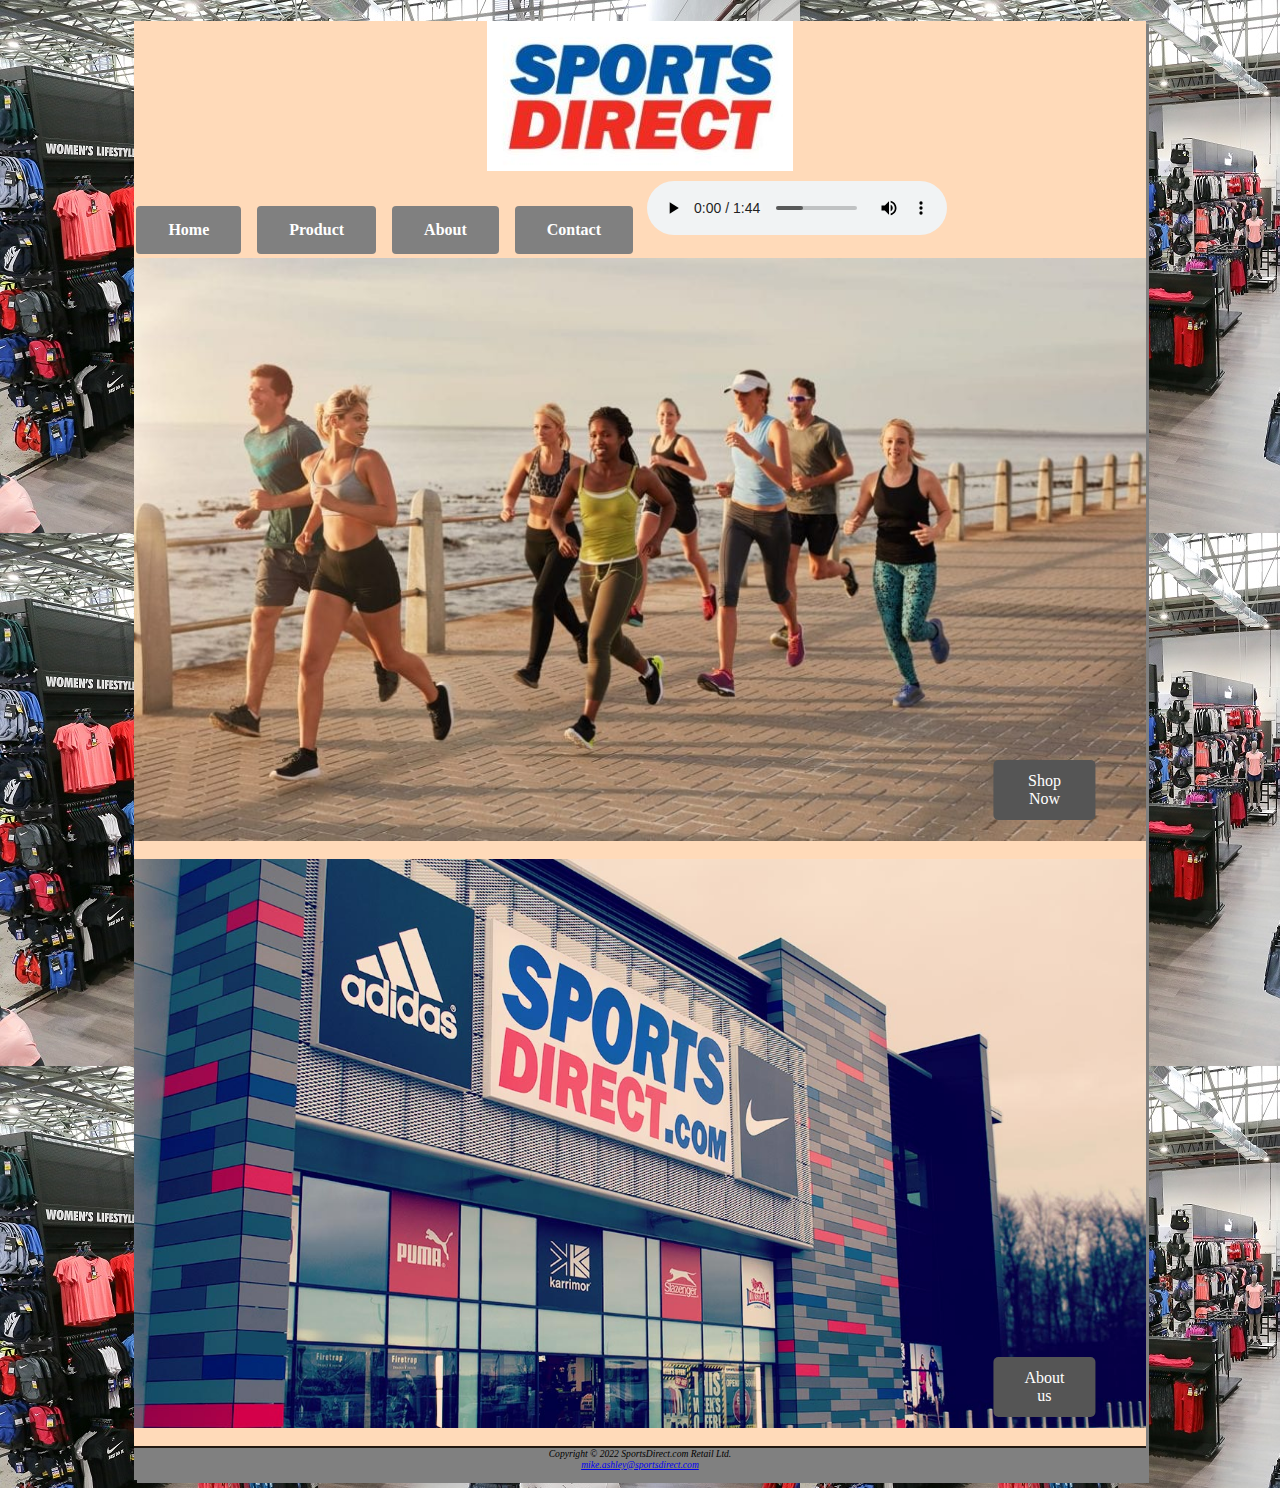
<file: index.html>
<!DOCTYPE html>
<html>

<head>
    <meta charset="utf-8" />
    <title>Sports Direct</title>
    <link rel="stylesheet" href="css/assignment.css">
</head>

<body>
    <div id="wrapper">
        <header>
            <h1>SportsDirect</h1>
        </header>
        <nav>
            <a href="index.html" class="button">
                Home
           </a>&nbsp;

            <a href="product.html" class="button">
               Product
           </a>&nbsp;

            <a href="about.html" class="button">
               About
           </a>&nbsp;

            <a href="contact.html" class="button">
               Contact
           </a>&nbsp;

            <audio controls autoplay loop>
                <source src="audio/music.mp3">
            </audio>
        </nav>
        <main>
            <div class="container">
                <img src="img/home1.jpg" alt="product" style="width:100%">
                <a href="product.html" class="btn">
                    Shop Now
                </a>&nbsp;
            </div>
            <div class="container">
                <img src="img/home2.jpg" alt="about" style="width:100%">
                <a href="about.html" class="btn">
                    About us
                </a>&nbsp;
            </div>
        </main>

        <footer>
            Copyright &copy; 2022 SportsDirect.com Retail Ltd.<br/>
            <a href=" mailto:mike.ashley@sportsdirect.com">mike.ashley@sportsdirect.com</a>
        </footer>
    </div>
</body>

</html>
</file>
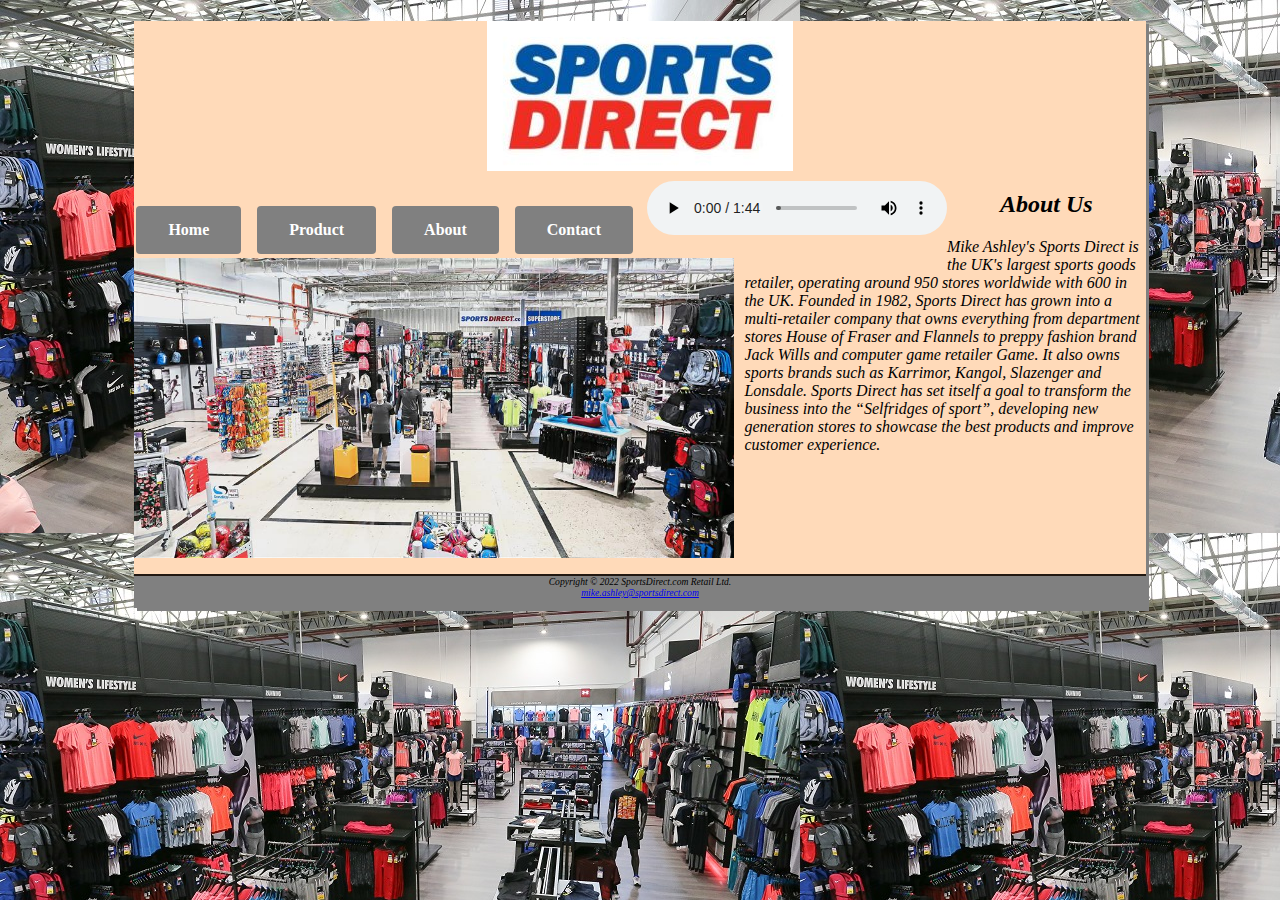
<file: about.html>
<!DOCTYPE html>
<html>

<head>
    <meta charset="utf-8"/>
    <title>Sports Direct</title>
    <link rel="stylesheet" href="css/assignment.css">
</head>

<body>
    <div id="wrapper">
        <header>
            <h1>SportsDirect</h1>
        </header>
        <nav>          
            <a href="index.html" class="button">
                 Home
            </a>&nbsp;
            
            <a href="product.html" class="button">
                Product
            </a>&nbsp;

            <a href="about.html" class="button">
                About
            </a>&nbsp;

            <a href="contact.html" class="button">
                Contact
            </a>&nbsp;

            <audio controls autoplay loop>
                <source src="audio/music.mp3">
            </audio>
        </nav>

        <main>
            <h2>About Us</h2>

            <img id="abco" src=" img/about.jpg " alt="about." style="float: left;" />
            <div id="aboutp">
                <P>
                    Mike Ashley's Sports Direct is the UK's largest sports goods retailer, operating around 950 stores worldwide with 600 in the UK. Founded in 1982, Sports Direct has grown into a multi-retailer company that owns everything from department stores House of
                    Fraser and Flannels to preppy fashion brand Jack Wills and computer game retailer Game. It also owns sports brands such as Karrimor, Kangol, Slazenger and Lonsdale. Sports Direct has set itself a goal to transform the business into
                    the “Selfridges of sport”, developing new generation stores to showcase the best products and improve customer experience.
                </P>
            </div>
        </main>
        <footer>
            Copyright &copy; 2022 SportsDirect.com Retail Ltd.<br/>
            <a href=" mailto:mike.ashley@sportsdirect.com ">mike.ashley@sportsdirect.com</a>
        </footer>
    </div>
</body>

</html>
</file>
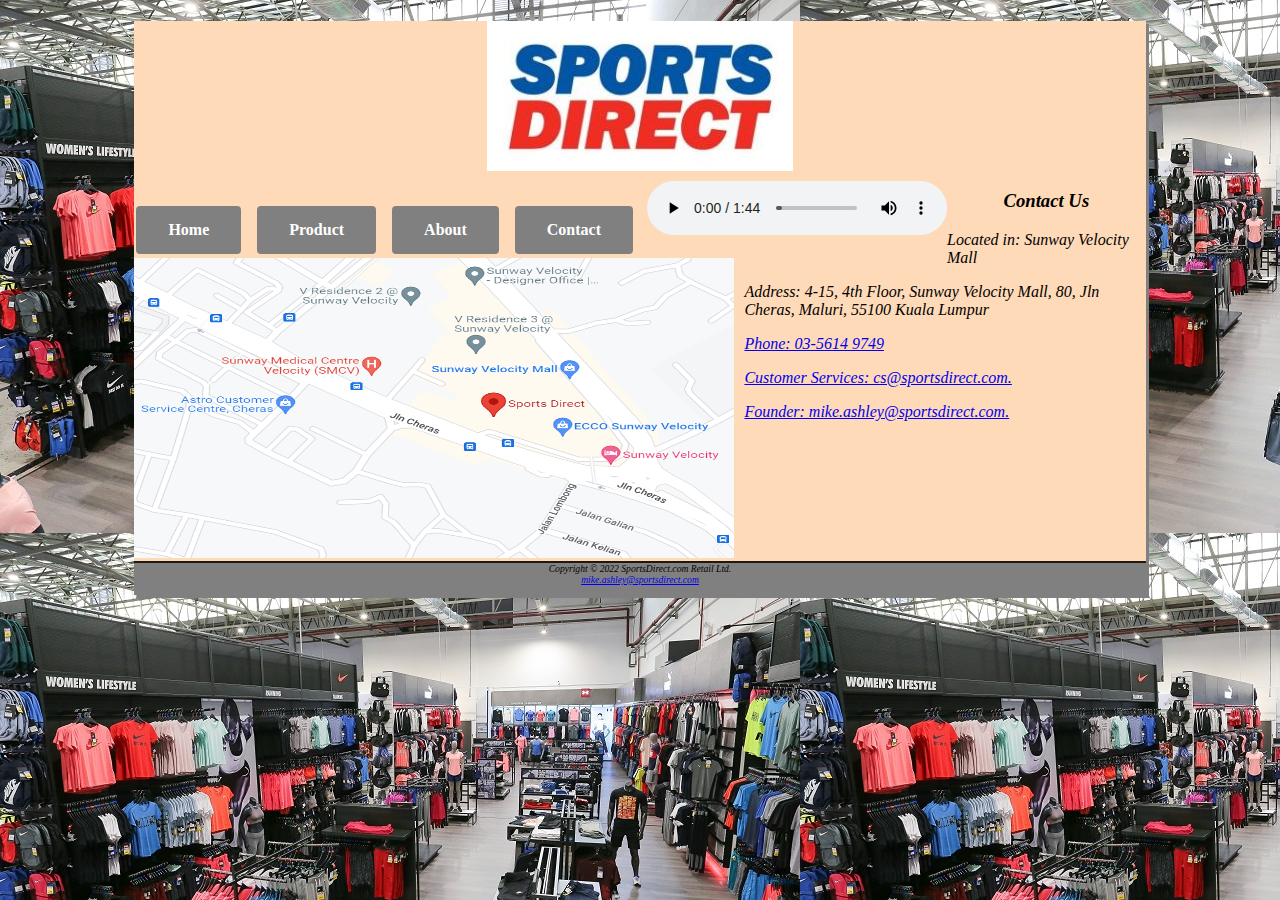
<file: contact.html>
<!DOCTYPE html>
<html>

<head>
    <meta charset="utf-8"/>
    <title>Sports Direct</title>
    <link rel="stylesheet" href="css/assignment.css">
</head>

<body>
    <div id="wrapper">
        <header>
            <h1>SportsDirect</h1>
        </header>
        <nav>
            <a href="index.html" class="button">
                Home
           </a>&nbsp;
           
           <a href="product.html" class="button">
               Product
           </a>&nbsp;

           <a href="about.html" class="button">
               About
           </a>&nbsp;

           <a href="contact.html" class="button">
               Contact
           </a>&nbsp;

            <audio controls autoplay loop>
                <source src="audio/music.mp3">
            </audio>
        </nav>
        <main>
            <h3>Contact Us</h3>

            <img id="abco" src="img/contact.png" alt="contact." style="float: left;" />
            <div id="contactp">
                <p>
                    Located in: Sunway Velocity Mall
                </p>

                <p>
                    Address: 4-15, 4th Floor, Sunway Velocity Mall, 80, Jln Cheras, Maluri, 55100 Kuala Lumpur
                </p>

                <p>
                    <a href="tel:+60356149749">Phone: 03-5614 9749</a>
                </p>

                <p>
                    <a href="mailto:cs@sportsdirect.com">Customer Services: cs@sportsdirect.com.</a>
                </p>

                <p>
                    <a href="mailto:mike.ashley@sportsdirect.com">Founder: mike.ashley@sportsdirect.com.</a>
                </p>
            </div>
        </main>
        <footer>
            Copyright &copy; 2022 SportsDirect.com Retail Ltd.<br/>
            <a href=" mailto:mike.ashley@sportsdirect.com ">mike.ashley@sportsdirect.com</a>
        </footer>
    </div>
</body>

</html>
</file>
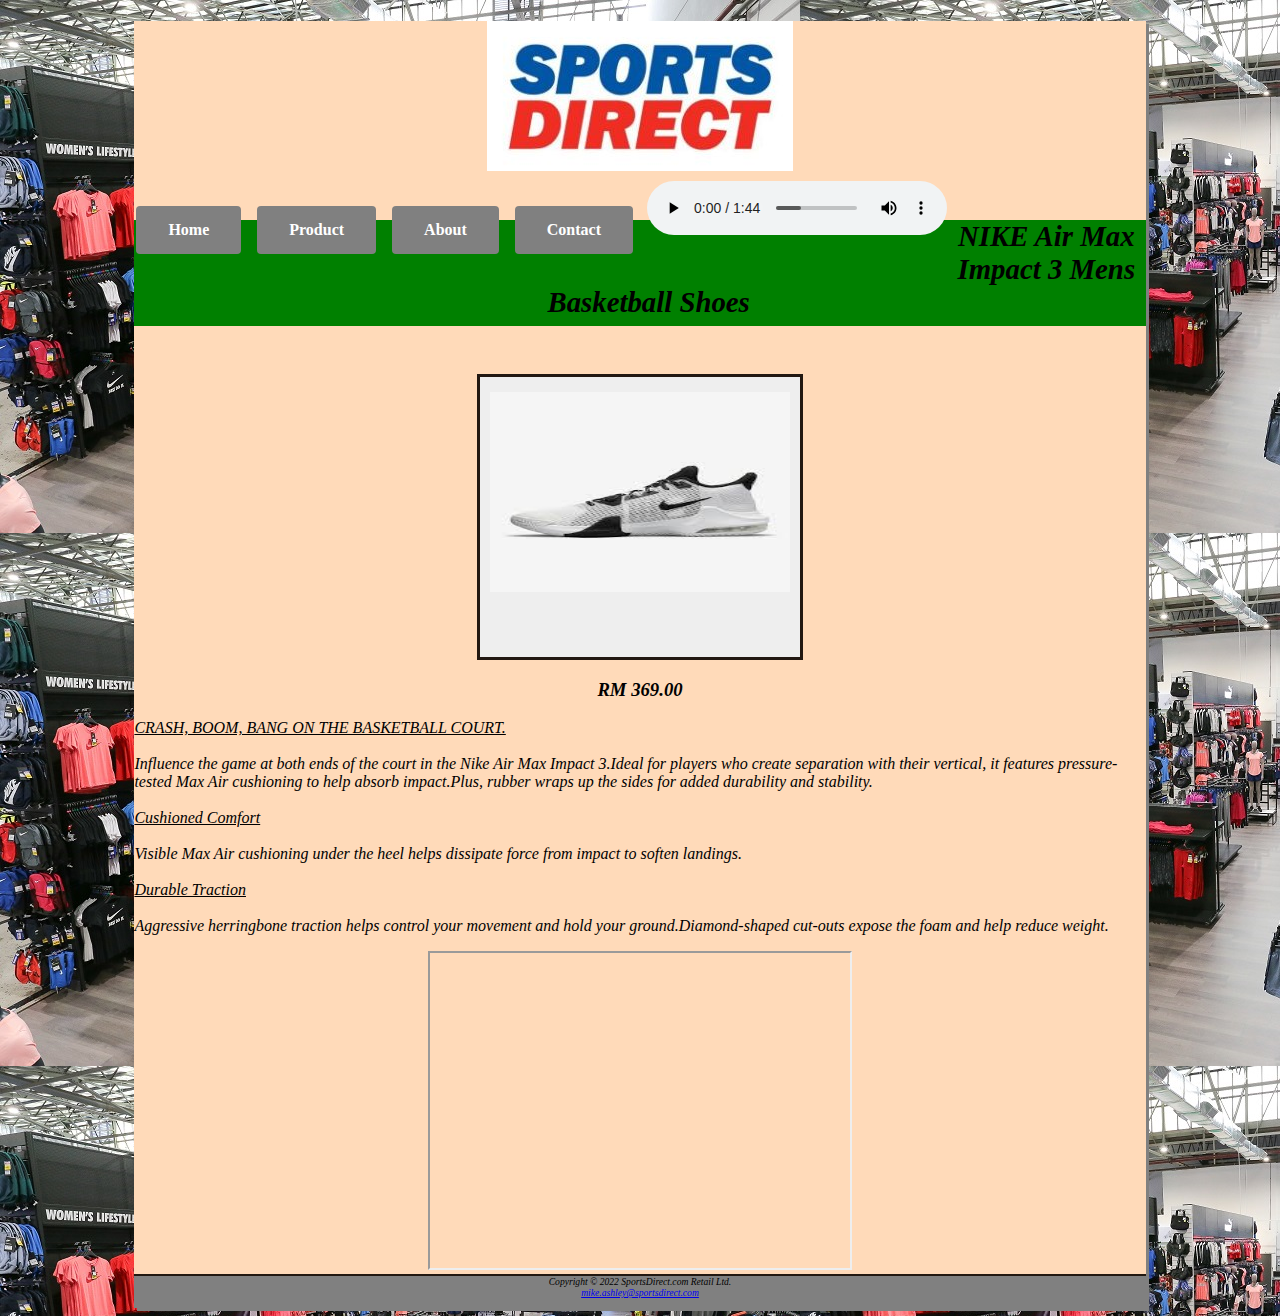
<file: NIKE-Air-Max.html>
<!DOCTYPE html>
<html>

<head>
    <meta charset="utf-8"/>
    <title>Sports Direct</title>
    <link rel="stylesheet" href="css/assignment.css">
</head>

<body>
    <div id="wrapper">
        <header>
            <h1>SportsDirect</h1>
        </header>
        <nav>
            <a href="index.html" class="button">
                Home
           </a>&nbsp;
           
           <a href="product.html" class="button">
               Product
           </a>&nbsp;

           <a href="about.html" class="button">
               About
           </a>&nbsp;

           <a href="contact.html" class="button">
               Contact
           </a>&nbsp;

            <audio controls autoplay loop>
                <source src="audio/music.mp3">
            </audio>
        </nav>

        <main>
            <h5><strong>NIKE Air Max Impact 3 Mens Basketball Shoes</strong></h5>

            <div class="frame">
                <img src="img/image-2.jpg" alt="Nike-Air-Max" width="300" height="200">
            </div>

            <p>
                <h3>RM 369.00</h3>
            </p>

            <p>
                <u>CRASH, BOOM, BANG ON THE BASKETBALL COURT.</u><br/>
                <br>Influence the game at both ends of the court in the Nike Air Max Impact 3.Ideal for players who create separation with their vertical, it features pressure-tested Max Air cushioning to help absorb impact.Plus, rubber wraps up the sides
                for added durability and stability.<br/>
                <br><u>Cushioned Comfort</u><br/>
                <br>Visible Max Air cushioning under the heel helps dissipate force from impact to soften landings.<br/>
                <br><u>Durable Traction</u><br/>
                <br>Aggressive herringbone traction helps control your movement and hold your ground.Diamond-shaped cut-outs expose the foam and help reduce weight.<br/>
            </p>

            <div style="text-align: center;">
                <iframe width="420" height="315" src="https://www.youtube.com/embed/IUO5dZiBwSg?start=26&autoplay=1&mute=1&loop=1"></iframe> 
            </div>
        </main>

        <footer>
            Copyright &copy; 2022 SportsDirect.com Retail Ltd.<br/>
            <a href=" mailto:mike.ashley@sportsdirect.com">mike.ashley@sportsdirect.com</a>
        </footer>
    </div>
</body>

</html>
</file>
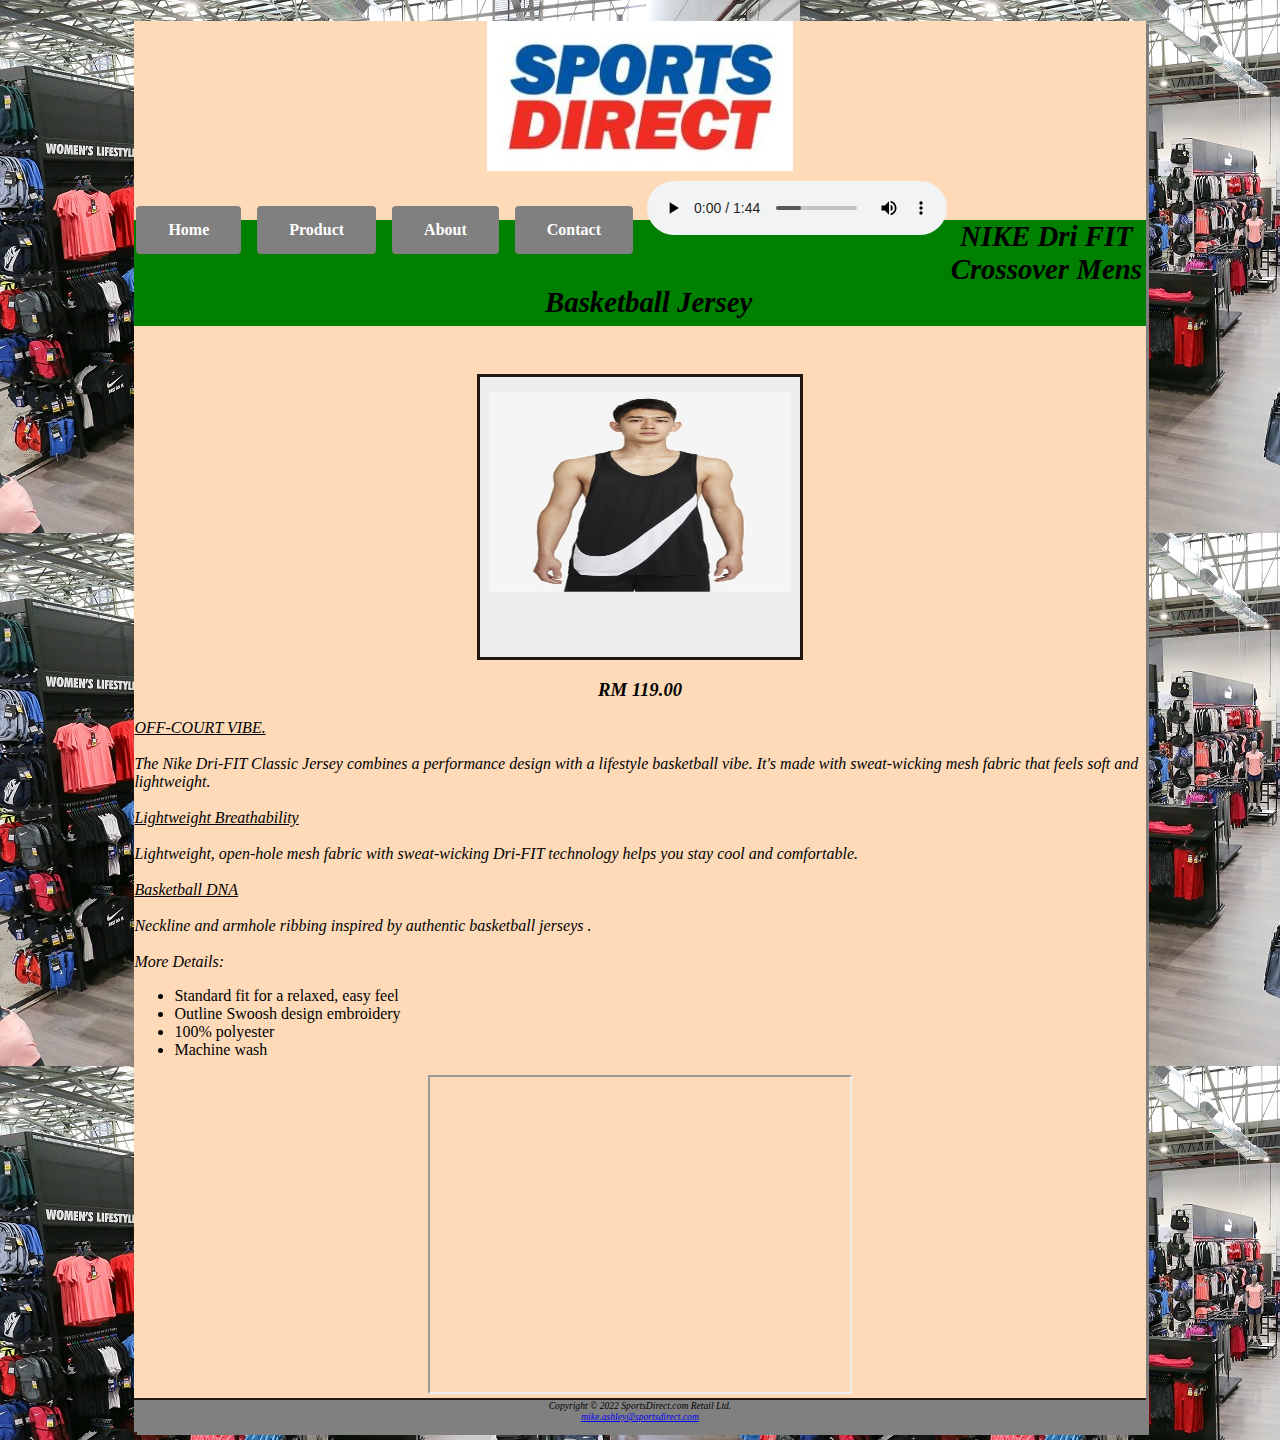
<file: NIKE-Dri-FIT.html>
<!DOCTYPE html>
<html>

<head>
    <meta charset="utf-8"/>
    <title>Sports Direct</title>
    <link rel="stylesheet" href="css/assignment.css">
</head>

<body>
    <div id="wrapper">
        <header>
            <h1>SportsDirect</h1>
        </header>
        <nav>
            <a href="index.html" class="button">
                Home
           </a>&nbsp;
           
           <a href="product.html" class="button">
               Product
           </a>&nbsp;

           <a href="about.html" class="button">
               About
           </a>&nbsp;

           <a href="contact.html" class="button">
               Contact
           </a>&nbsp;

            <audio controls autoplay loop>
                <source src="audio/music.mp3">
            </audio>
        </nav>

        <main>
            <h5><strong>NIKE Dri FIT Crossover Mens Basketball Jersey</strong></h5>

            <div class="frame">
                <img src="img/nike-0871-5231482-1.jpg" alt="Nike-Dri-FIT" width="300" height="200">
            </div>

            <p>
                <h3>RM 119.00</h3>
            </p>

            <p>
                <u>OFF-COURT VIBE.</u><br/>
                <br>The Nike Dri-FIT Classic Jersey combines a performance design with a lifestyle basketball vibe. It's made with sweat-wicking mesh fabric that feels soft and lightweight.<br/>
                <br><u>Lightweight Breathability</u><br/>
                <br>Lightweight, open-hole mesh fabric with sweat-wicking Dri-FIT technology helps you stay cool and comfortable.<br/>
                <br><u>Basketball DNA</u><br/>
                <br>Neckline and armhole ribbing inspired by authentic basketball jerseys .<br/>
                <br>More Details:<br/>

                <ul>
                    <li>Standard fit for a relaxed, easy feel</li>
                    <li>Outline Swoosh design embroidery</li>
                    <li>100% polyester</li>
                    <li>Machine wash</li>
                </ul>
            </p>

            <div style="text-align: center;">
                <iframe width="420" height="315" src="https://www.youtube.com/embed/2BASNvVXsWA?mute=1&loop=1&autoplay=1"></iframe>         
            </div>
        </main>

        <footer>
            Copyright &copy; 2022 SportsDirect.com Retail Ltd.<br/>
            <a href=" mailto:mike.ashley@sportsdirect.com">mike.ashley@sportsdirect.com</a>
        </footer>
    </div>
</body>

</html>
</file>
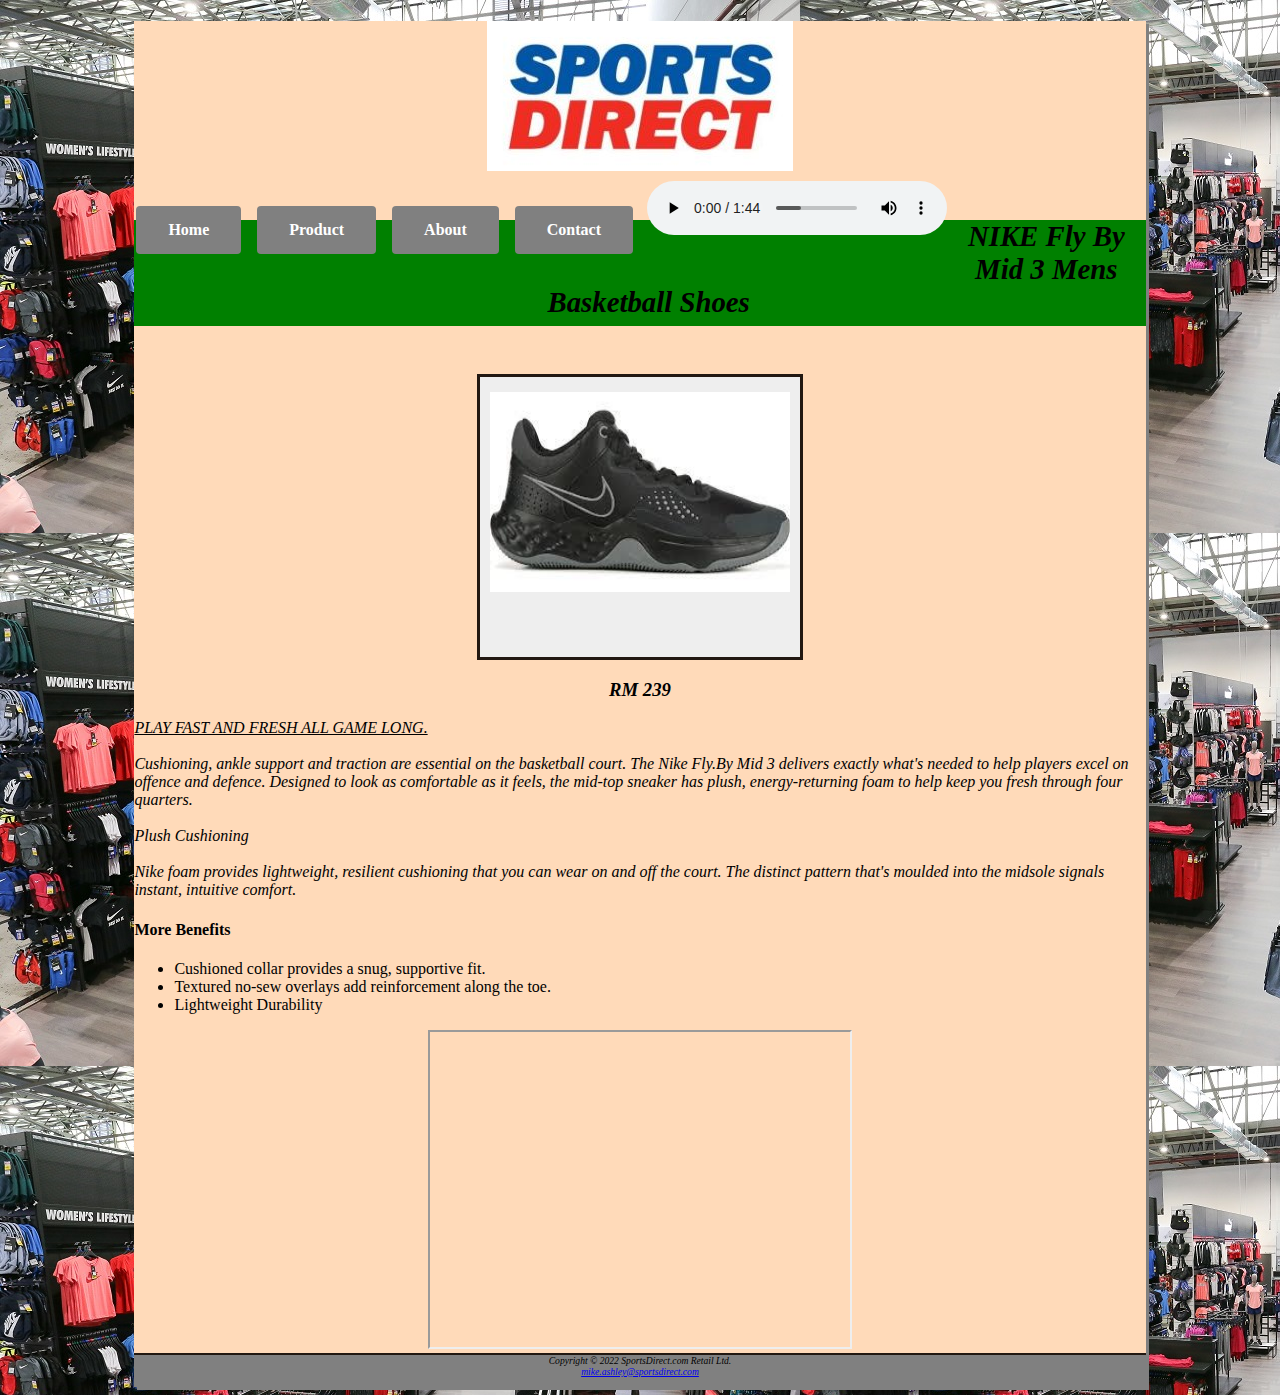
<file: NIKE-Fly.html>
<!DOCTYPE html>
<html>

<head>
    <meta charset="utf-8"/>
    <title>Sports Direct</title>
    <link rel="stylesheet" href="css/assignment.css">
</head>

<body>
    <div id="wrapper">
        <header>
            <h1>SportsDirect</h1>
        </header>
        <nav>
            <a href="index.html" class="button">
                Home
           </a>&nbsp;
           
           <a href="product.html" class="button">
               Product
           </a>&nbsp;

           <a href="about.html" class="button">
               About
           </a>&nbsp;

           <a href="contact.html" class="button">
               Contact
           </a>&nbsp;

            <audio controls autoplay loop>
                <source src="audio/music.mp3">
            </audio>
        </nav>

        <main>
            <h5><strong>NIKE Fly By Mid 3 Mens Basketball Shoes</strong></h5>

            <div class="frame">
                <img src="img/images.jpg" alt="Nike-Fly" width="300" height="200">
            </div>

            <p>
                <h3>RM 239</h3>
            </p>

            <p>
                <u>PLAY FAST AND FRESH ALL GAME LONG.</u><br/> <br>Cushioning, ankle support and traction are essential on the basketball court. The Nike Fly.By Mid 3 delivers exactly what's needed to help players excel on offence and defence. Designed
                to look as comfortable as it feels, the mid-top sneaker has plush, energy-returning foam to help keep you fresh through four quarters.<br/>
                <br>Plush Cushioning<br/>
                <br> Nike foam provides lightweight, resilient cushioning that you can wear on and off the court. The distinct pattern that's moulded into the midsole signals instant, intuitive comfort.<br/>
            </p>

            <h4>More Benefits</h4>

            <ul>
                <li>Cushioned collar provides a snug, supportive fit.</li>
                <li>Textured no-sew overlays add reinforcement along the toe.</li>
                <li>Lightweight Durability</li>
            </ul>

            <div style="text-align: center;">
                <iframe width="420" height="315" src="https://www.youtube.com/embed/5vbm4tsPwcs?start=72&autoplay=1&mute=1&loop=1"></iframe>
            </div>

        </main>

        <footer>
            Copyright &copy; 2022 SportsDirect.com Retail Ltd.<br/>
            <a href=" mailto:mike.ashley@sportsdirect.com">mike.ashley@sportsdirect.com</a>
        </footer>
    </div>
</body>

</html>
</file>
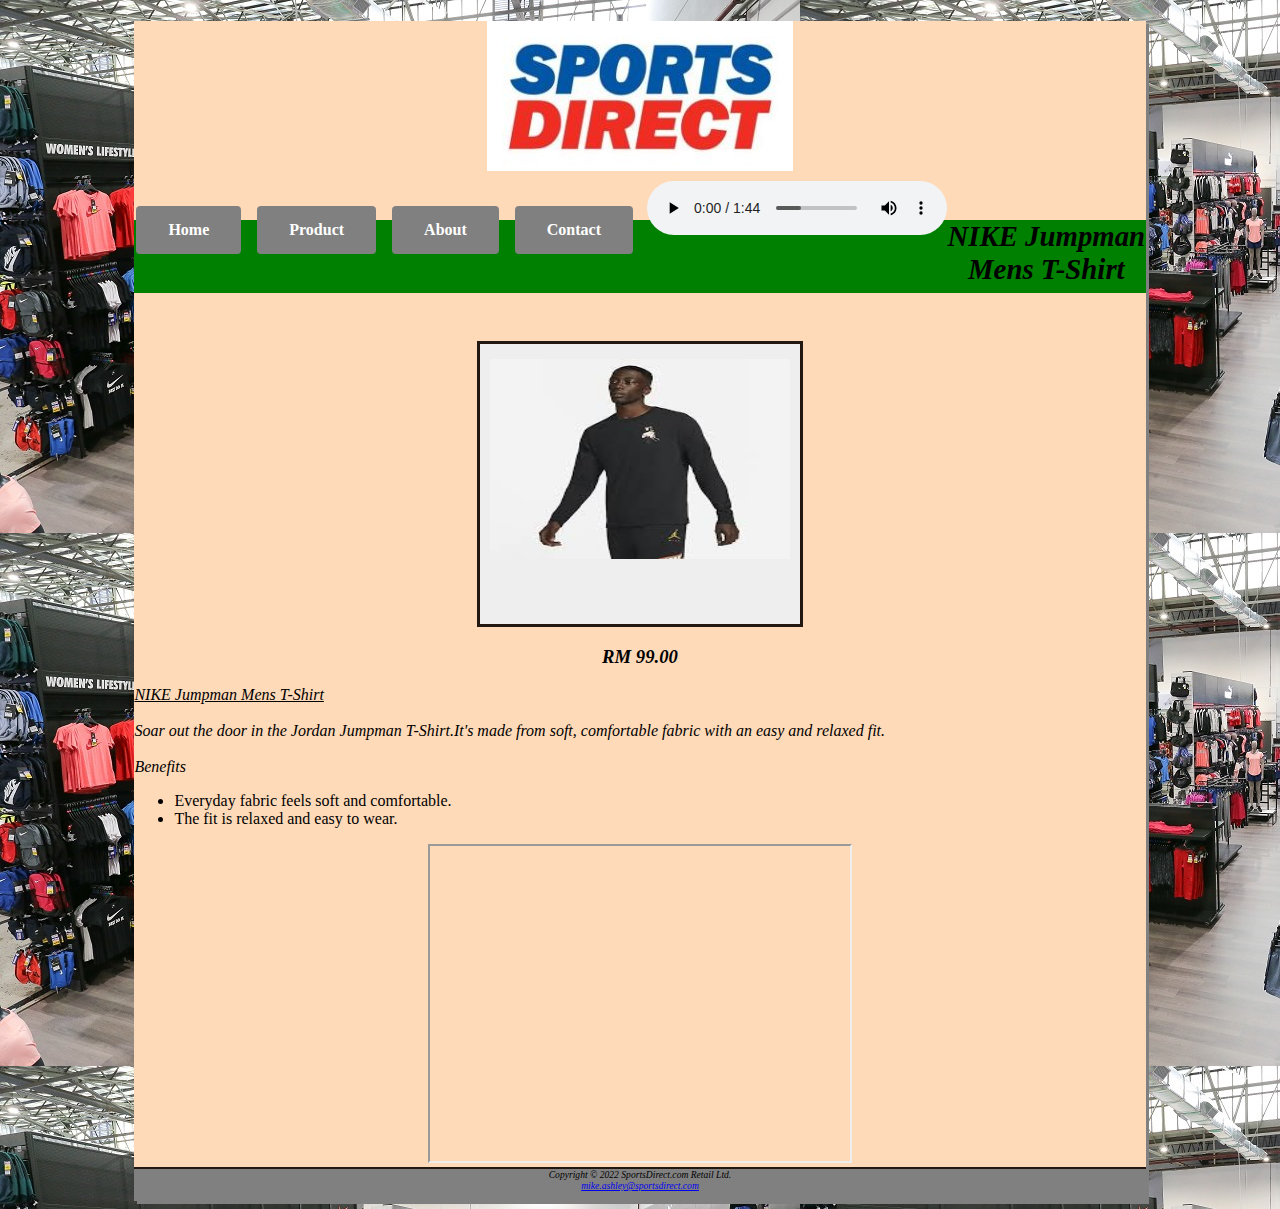
<file: NIKE-Jumpman.html>
<!DOCTYPE html>
<html>

<head>
    <meta charset="utf-8"/>
    <title>Sports Direct</title>
    <link rel="stylesheet" href="css/assignment.css">
</head>

<body>
    <div id="wrapper">
        <header>
            <h1>SportsDirect</h1>
        </header>
        <nav>
            <a href="index.html" class="button">
                Home
           </a>&nbsp;
           
           <a href="product.html" class="button">
               Product
           </a>&nbsp;

           <a href="about.html" class="button">
               About
           </a>&nbsp;

           <a href="contact.html" class="button">
               Contact
           </a>&nbsp;

            <audio controls autoplay loop>
                <source src="audio/music.mp3">
            </audio>
        </nav>

        <main>
            <h5><strong>NIKE Jumpman Mens T-Shirt</strong></h5>

            <div class="frame">
                <img src="img/images-3.jpg" alt="Nike-Jumpman" width="300" height="200">
            </div>

            <p>
                <h3>RM 99.00</h3>
            </p>

            <p>
                <u>NIKE Jumpman Mens T-Shirt</u><br/>
                <br>Soar out the door in the Jordan Jumpman T-Shirt.It's made from soft, comfortable fabric with an easy and relaxed fit.<br/>
                <br>Benefits<br/>

                <ul>
                    <li>Everyday fabric feels soft and comfortable.</li>
                    <li>The fit is relaxed and easy to wear.</li>
                </ul>
            </p>

            <div style="text-align: center;">
                <iframe width="420" height="315" src="https://www.youtube.com/embed/PyJrP89I4NQ?autoplay=1&loop=1&mute=1"></iframe>        
            </div>
        </main>

        <footer>
            Copyright &copy; 2022 SportsDirect.com Retail Ltd.<br/>
            <a href=" mailto:mike.ashley@sportsdirect.com">mike.ashley@sportsdirect.com</a>
        </footer>
    </div>
</body>

</html>
</file>
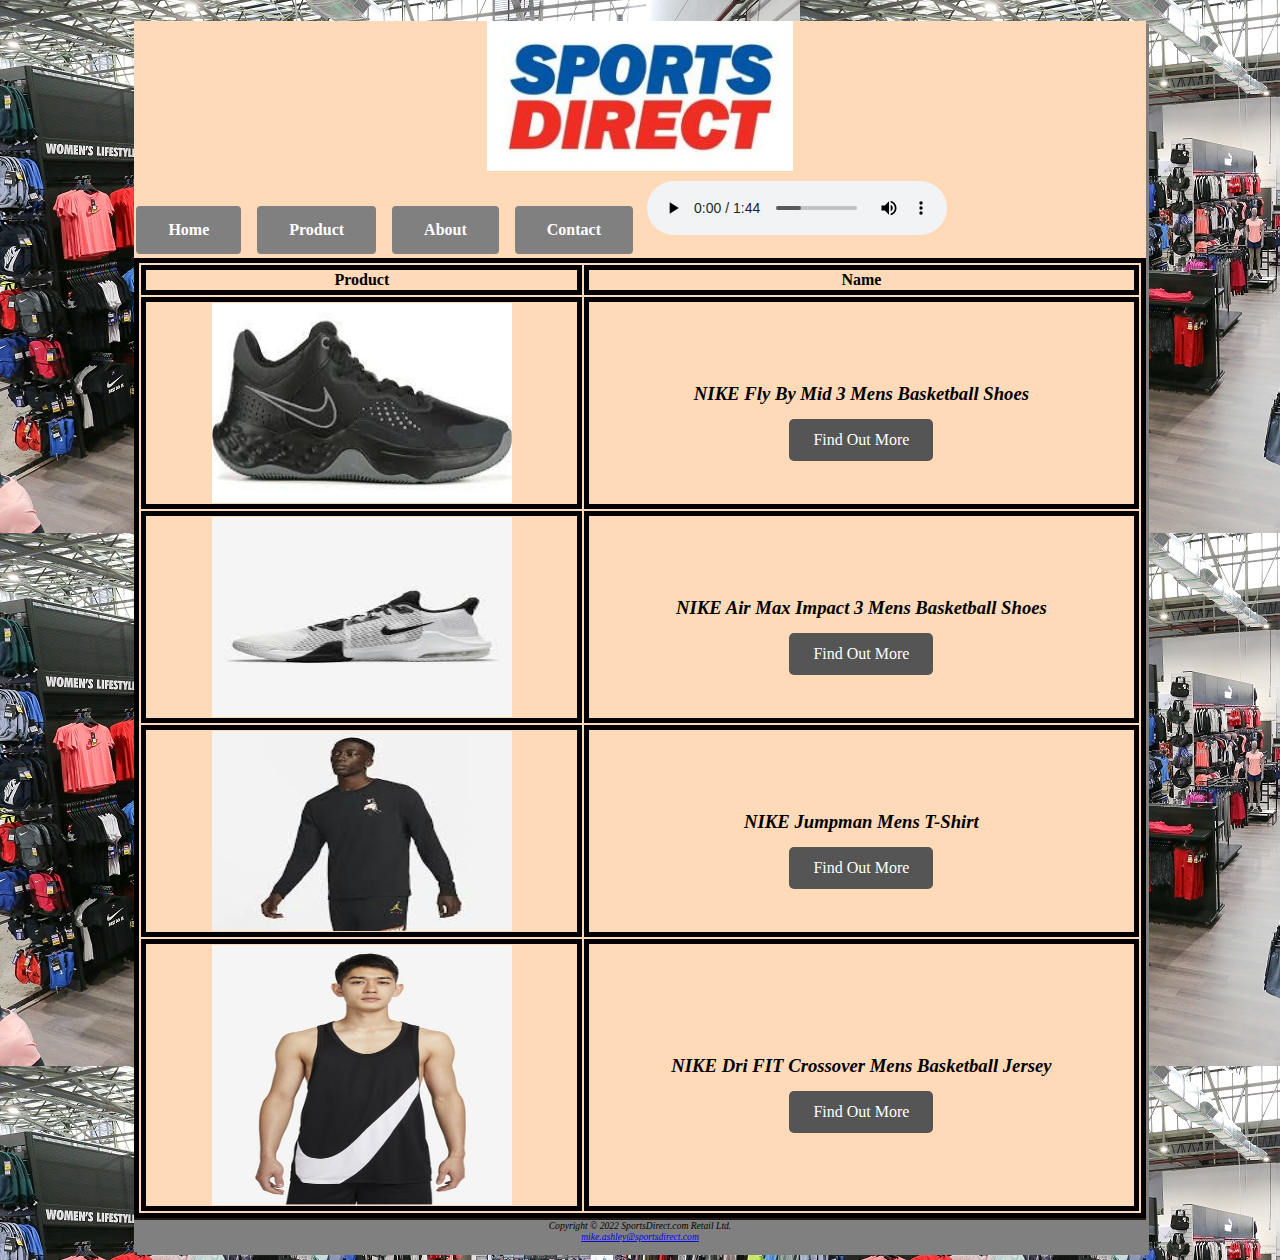
<file: product.html>
<!DOCTYPE html>
<html>

<head>
    <meta charset="utf-8"/>
    <title>Sports Direct</title>
    <link rel="stylesheet" href="css/assignment.css">
</head>

<body>
    <div id="wrapper">
        <header>
            <h1>SportsDirect</h1>
        </header>
        <nav>
            <a href="index.html" class="button">
                Home
           </a>&nbsp;
           
           <a href="product.html" class="button">
               Product
           </a>&nbsp;

           <a href="about.html" class="button">
               About
           </a>&nbsp;

           <a href="contact.html" class="button">
               Contact
           </a>&nbsp;

            <audio controls autoplay loop>
                <source src="audio/music.mp3">
            </audio>
        </nav>
        <main>
            <table style="width:100%">
                <tr>
                    <th>Product</th>
                    <th>Name</th>
                </tr>
                <tr>
                    <td><img src="img/images.jpg" alt="Nike-Fly" width="300" height="200"></td>
                    <td>
                        <h3><strong>NIKE Fly By Mid 3 Mens Basketball Shoes</strong></h3>
                        <div class="container">
                            <a href="NIKE-Fly.html" class="btn2">
                                Find Out More
                            </a>&nbsp;
                        </div>
                    </td>
                </tr>
                <tr>
                    <td><img src="img/image-2.jpg" alt="Nike-Air-Max" width="300" height="200"></td>
                    <td>
                        <h3><strong>NIKE Air Max Impact 3 Mens Basketball Shoes</strong></h3>
                        <div class="container">
                            <a href="NIKE-Air-Max.html" class="btn2">
                                Find Out More
                            </a>&nbsp;
                        </div>
                    </td>
                </tr>
                <tr>
                    <td><img src="img/images-3.jpg" alt="Nike-Jumpman" width="300" height="200"></td>
                    <td>
                        <h3><strong>NIKE Jumpman Mens T-Shirt</strong></h3>
                        <div class="container">
                            <a href="NIKE-Jumpman.html" class="btn2">
                                Find Out More
                            </a>&nbsp;
                        </div>
                    </td>
                </tr>
                <tr>
                    <td><img src="img/nike-0871-5231482-1.jpg" alt="Nike-Dri-FIT" width="300" height="260"></td>
                    <td>
                        <h3><strong>NIKE Dri FIT Crossover Mens Basketball Jersey</strong></h3>
                        <div class="container">
                            <a href="NIKE-Dri-FIT.html" class="btn2">
                                Find Out More
                            </a>&nbsp;
                        </div>
                    </td>
                </tr>
            </table>
        </main>
        <footer>
            Copyright &copy; 2022 SportsDirect.com Retail Ltd.<br/>
            <a href=" mailto:mike.ashley@sportsdirect.com">mike.ashley@sportsdirect.com</a>
        </footer>
    </div>
</body>

</html>
</file>
<file: css/assignment.css>
body {
    color: black;
    background-image: url("../img/bodybackground.jpg");
}

header {
    height: 150px;
    background-image: url("../img/logo.jpg");
    background-repeat: no-repeat;
    background-position-x: center;
}

h1 {
    text-align: center;
    visibility: hidden;
}

h2,
h3 {
    color: black;
    text-align: center;
}

.container {
    position: relative;
    width: 100%;
    max-width: none;
}

.container img {
    width: 100%;
    height: auto;
}

.container .btn {
    position: absolute;
    top: 90%;
    left: 90%;
    transform: translate(-50%, -50%);
    -ms-transform: translate(-50%, -50%);
    background-color: #555;
    color: white;
    font-size: 16px;
    padding: 12px 24px;
    border: none;
    cursor: pointer;
    border-radius: 5px;
    text-align: center;
    text-decoration: none;
}

.container .btn:hover {
    background-color: peachpuff;
}

.button {
    background-color: gray;
    border: none;
    color: white;
    padding: 15px 32px;
    text-align: center;
    text-decoration: none;
    display: inline-block;
    font-size: 16px;
    margin: 4px 2px;
    cursor: pointer;
    text-decoration: none;
    border-radius: 4px;
}

.button:hover {
    background-color: black;
}

nav {
    font-weight: bold;
    text-align: center;
    font-size: 1.5em;
    padding-top: 10px;
    float: inline-start;
}

nav a {
    text-decoration: none;
}

footer {
    background-color: gray;
    font-size: .60em;
    font-style: italic;
    text-align: center;
    padding-bottom: 10px;
    border-top: 2px solid #221811;
}

#wrapper {
    width: 80%;
    margin-right: auto;
    margin-left: auto;
    background-color: peachpuff;
    min-width: 900px;
    max-width: 1280px;
    box-shadow: 3px 3px gray;
}

#abco {
    width: 600px;
    height: 300px;
    padding-right: 10px;
}

#aboutp {
    margin-bottom: 120px;
}

#contactp {
    margin-bottom: 140px;
}

h1,
h2,
h3,
p {
    font-style: italic;
}

#box {
    background-color: rgb(152, 207, 22);
    width: 35%;
    border: 15px solid black;
    padding: 50px;
    margin: 20px;
}

.btn2 {
    position: absolute;
    top: 90%;
    left: 50%;
    transform: translate(-50%, -50%);
    -ms-transform: translate(-50%, -50%);
    background-color: #555;
    color: white;
    font-size: 16px;
    padding: 12px 24px;
    border: none;
    cursor: pointer;
    border-radius: 5px;
    text-align: center;
    text-decoration: none;
}

.btn2:hover {
    background-color: #00ffff;
}

h5 {
    background-color: green;
    font-size: 1.8em;
    padding-left: .6em;
    padding-bottom: .25em;
    text-align: center;
    font-style: italic;
}

table,
th,
td {
    border: 5px solid black;
}

img {
    display: block;
    margin-left: auto;
    margin-right: auto;
}

.frame {
    width: 300px;
    height: 250px;
    border: 3px solid #221811;
    background: #eee;
    margin: auto;
    padding: 15px 10px;
}
</file>
